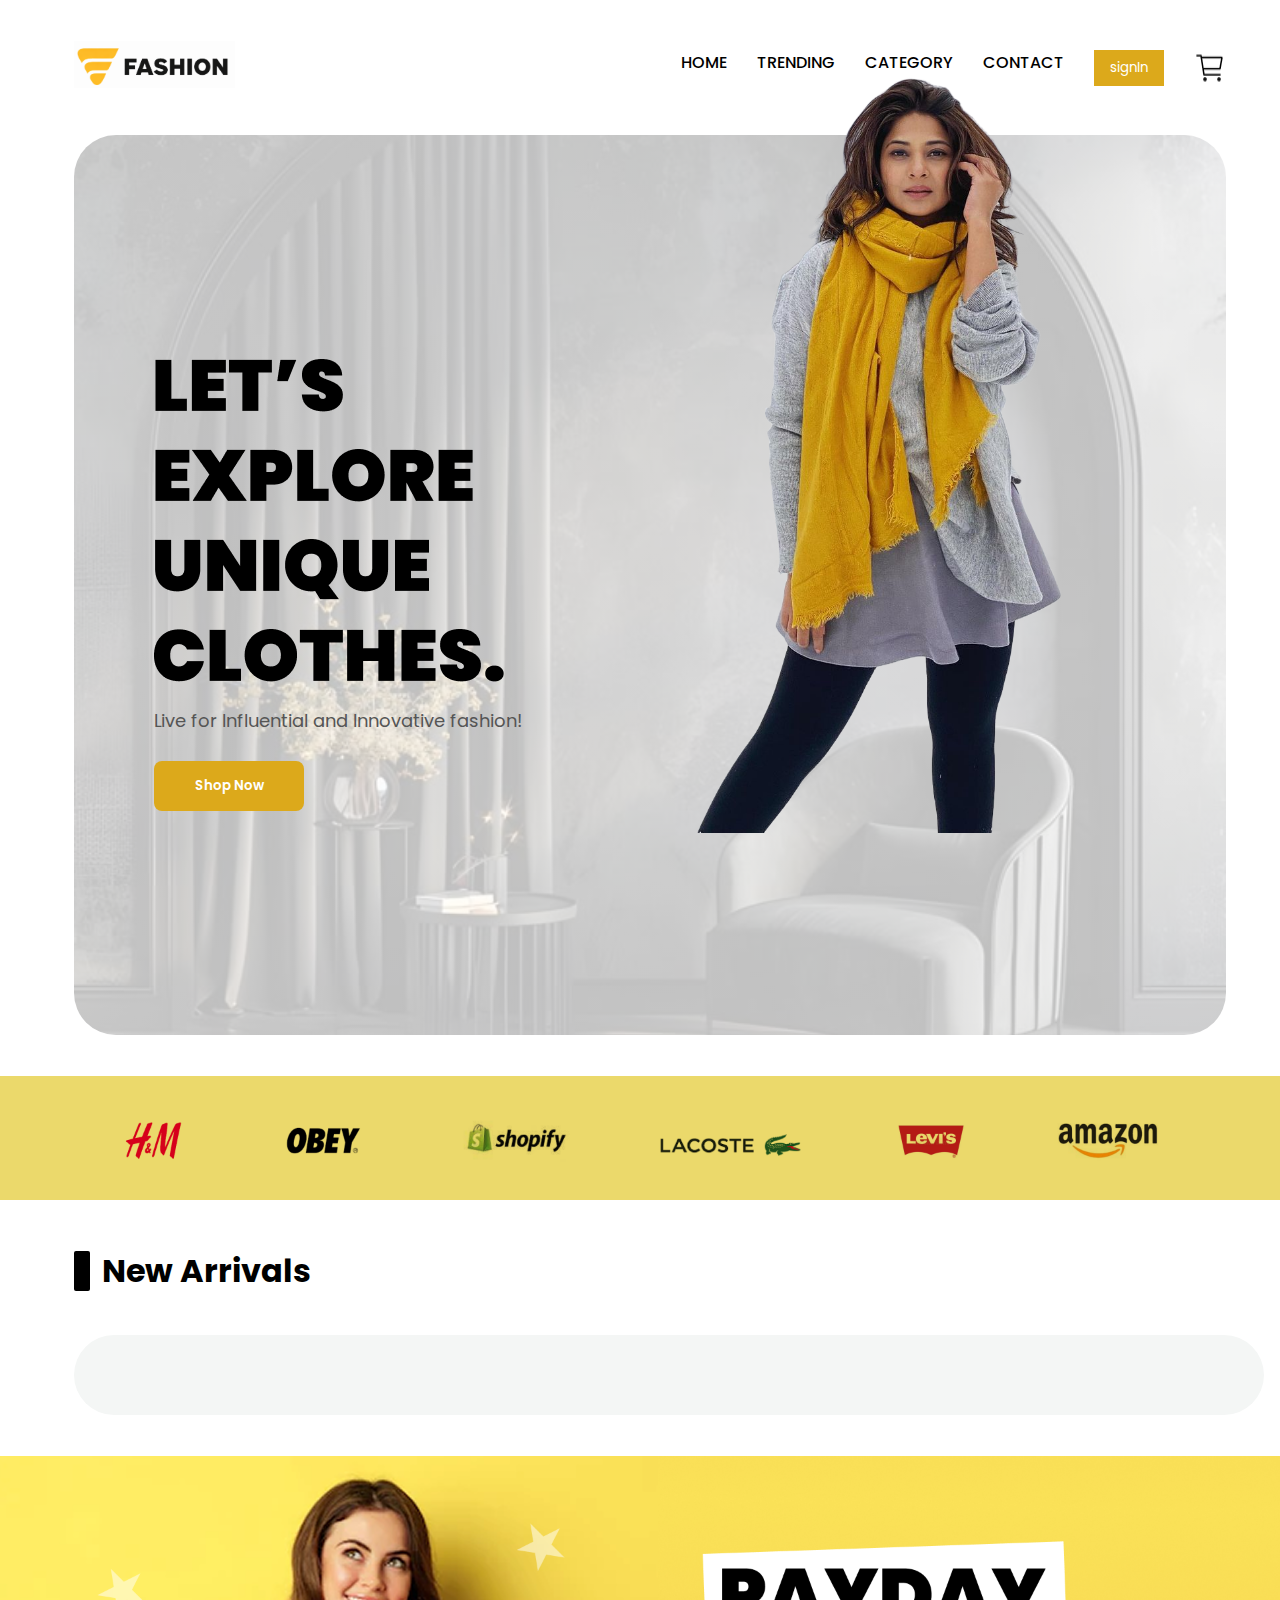
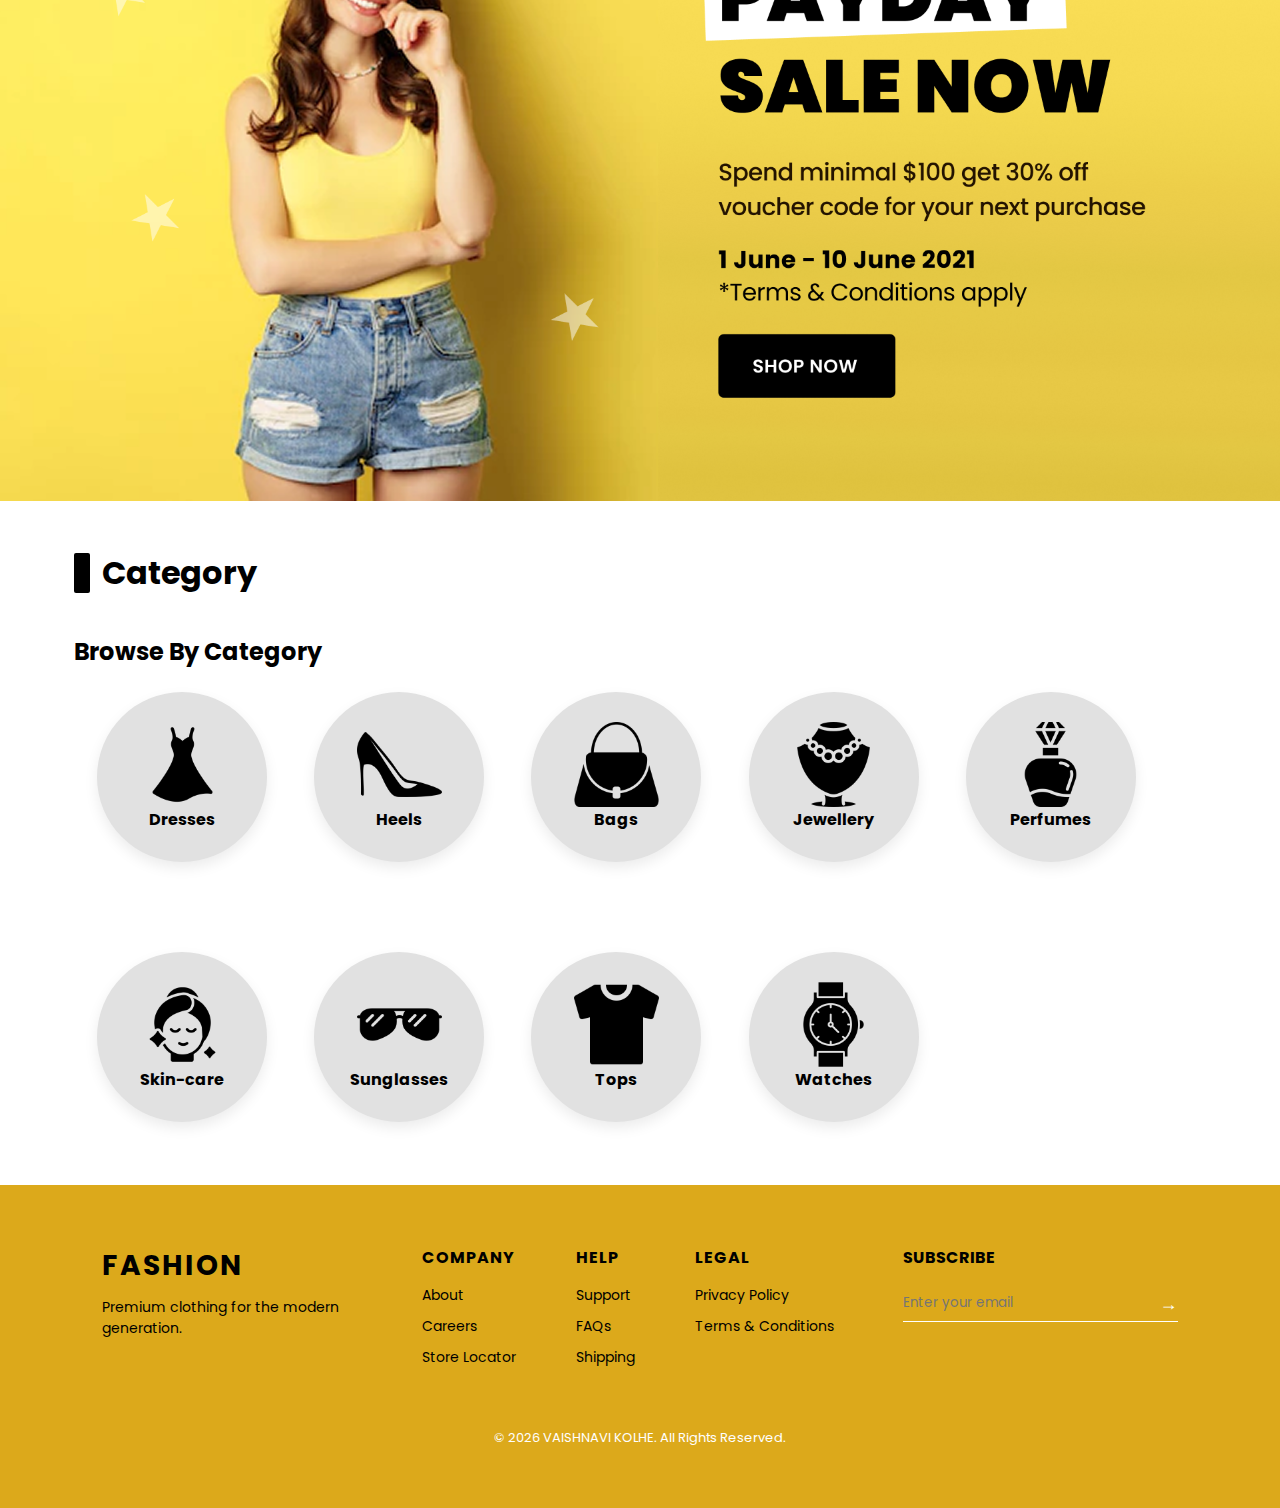
<file: index.html>
<!DOCTYPE html>
<html lang="en">

<head>
    <meta charset="UTF-8">
    <meta name="viewport" content="width=device-width, initial-scale=1.0">
    <title>ecom</title>
    <link rel="stylesheet" href="style.css">
    <link rel="stylesheet" href="utility.css">

    <link rel="preconnect" href="https://fonts.googleapis.com">
    <link rel="preconnect" href="https://fonts.gstatic.com" crossorigin>
    <link
        href="https://fonts.googleapis.com/css2?family=Poppins:ital,wght@0,300;0,400;0,500;0,600;0,700;0,800;0,900;1,300;1,400;1,500;1,600;1,700;1,800;1,900&display=swap"
        rel="stylesheet">
</head>

<body>

    <!-- nav start -->
    <header >
        <nav class="navbar hero-margin">
            <div class="nav-cont flex">

                <div class="logo">
                    <img src="./image/tag.png" alt="">
                </div>

                <div class="nav-item">
                    <ul class="nav-links">
                        <li><a href="#home">HOME</a></li>
                        <li><a href="#trending">TRENDING</a></li>
                        <li><a href="#category">CATEGORY</a></li>
                        <li><a href="#contact">CONTACT</a></li>

                        <button class="loginbtn">signIn</button>
                        <div class="regContainer inactive"></div>
                        <img src="./image/Cart1 with buy.png" alt="" id="cart"></img>
                    </ul>
                </div>

                <div class="menu-icon" id="menuIcon">☰
                </div>


            </div>
        </nav>
    </header>
    <!-- nav end -->



    <!-- hero section start -->
    <section id="home">

        <main>
            <div class="hero hero-margin ">

                <div class="left">
                    <img src="./image/EXPLORE.png" alt="" class="hero-tag">
                    <div class="hero-para">
                        Live for Influential and Innovative fashion!
                    </div>
                    <button class="">Shop Now</button>
                </div>

                <div class="right">
                    <img src="./image/Jennifer-Winget-png-image.png" alt="" class="hero-img">
                </div>


            </div>
            <div class="hero-brand">
                <img src="./image/Brands.png" alt="">
            </div>

        </main>
    </section>
    <!-- hero section end -->



    <!--  new-arrivals start -->
    <section id="trending">
        <div class="new-arrival hero-margin">

            <div class="title-box">
                <div class="title-rect"></div>
                <h1>New Arrivals</h1>
            </div>

            <div class="arrival-cards">
                <div class="card-cont">

                </div>

            </div>
        </div>
    </section>
    <!--  new-arrivals end -->



    <!-- Bannner start-->
    <div class="banner">
        <img src="./image/Banner.png" alt="">
    </div>
    <!-- Bannner end-->



    <!-- Category section start-->
    <section id="category">
        <div class="category hero-margin">
            <div class="cat-title title-box">
                <div class="title-rect"></div>
                <h1>Category </h1>
            </div>

            <div class="cat-cont">
                <div class="Cat-heading">
                    <h2>Browse By Category</h2>
                    <!-- <div class="arrows">
                        <img src="./image/icons_arrow-left.png" alt="">
                        <img src="./image/icons arrow-right.png" alt="">
                    </div> -->
                </div>

                <div class="cat-items grid" id="catItemCont">

                    <div class="item flex-col" data-category="womens-dresses">
                        <img src="./image/dress.png" alt="womens dresses">
                        <h4 class="cat-name">Dresses</h4>
                    </div>

                    <div class="item flex-col" data-category="womens-shoes">
                        <img src="./image/high-heel.png" alt="womens shoe">
                        <h4 class="cat-name">Heels</h4>
                    </div>

                    <div class="item flex-col" data-category="womens-bags">
                        <img src="./image/purse.png" alt="womens bags">
                        <h4 class="cat-name">Bags</h4>
                    </div>

                    <div class="item flex-col" data-category="womens-jewellery">
                        <img src="./image/necklace.png" alt="womens jewellery">
                        <h4 class="cat-name">Jewellery</h4>
                    </div>

                    <div class="item flex-col" data-category="fragrances">
                        <img src="./image/perfume.png" alt="fragrances">
                        <h4 class="cat-name">Perfumes</h4>
                    </div>

                    <div class="item flex-col" data-category="skin-care">
                        <img src="./image/glowing-skin.png" alt="skin care">
                        <h4 class="cat-name">Skin-care</h4>
                    </div>

                    <div class="item flex-col" data-category="sunglasses">
                        <img src="./image/sunglasses.png" alt="sunglasses">
                        <h4 class="cat-name">Sunglasses</h4>
                    </div>

                    <div class="item flex-col" data-category="tops">
                        <img src="./image/shirt.png" alt="tops">
                        <h4 class="cat-name">Tops</h4>
                    </div>

                    <div class="item flex-col" data-category="womens-watches">
                        <img src="./image/hand-watch.png" alt="watches">
                        <h4 class="cat-name">Watches</h4>
                    </div>

                </div>
            </div>

        </div>
    </section>
    <!-- Category section end-->



    <!-- footer section start -->
    <footer class="footer" id="contact">
        <div class="footer-wrapper">

            <!-- Brand -->
            <div class="footer-brand">
                <h2>FASHION</h2>
                <p>Premium clothing for the modern generation.</p>
            </div>

            <!-- Links -->
            <div class="footer-columns">

                <div class="footer-col">
                    <h4>Company</h4>
                    <a href="#">About</a>
                    <a href="#">Careers</a>
                    <a href="#">Store Locator</a>
                </div>

                <div class="footer-col">
                    <h4>Help</h4>
                    <a href="#">Support</a>
                    <a href="#">FAQs</a>
                    <a href="#">Shipping</a>
                </div>

                <div class="footer-col">
                    <h4>Legal</h4>
                    <a href="#">Privacy Policy</a>
                    <a href="#">Terms & Conditions</a>
                </div>

            </div>

            <!-- Newsletter -->
            <div class="footer-newsletter">
                <h4>Subscribe</h4>
                <div class="newsletter-box">
                    <input type="email" placeholder="Enter your email">
                    <button>→</button>
                </div>
            </div>

        </div>

        <div class="footer-bottom">
            <p>© 2026 VAISHNAVI KOLHE. All Rights Reserved.</p>
        </div>
    </footer>

    <!-- footer section end -->

    <div id="msg"></div>
    <script src="script.js"></script>
</body>

</html>
</file>
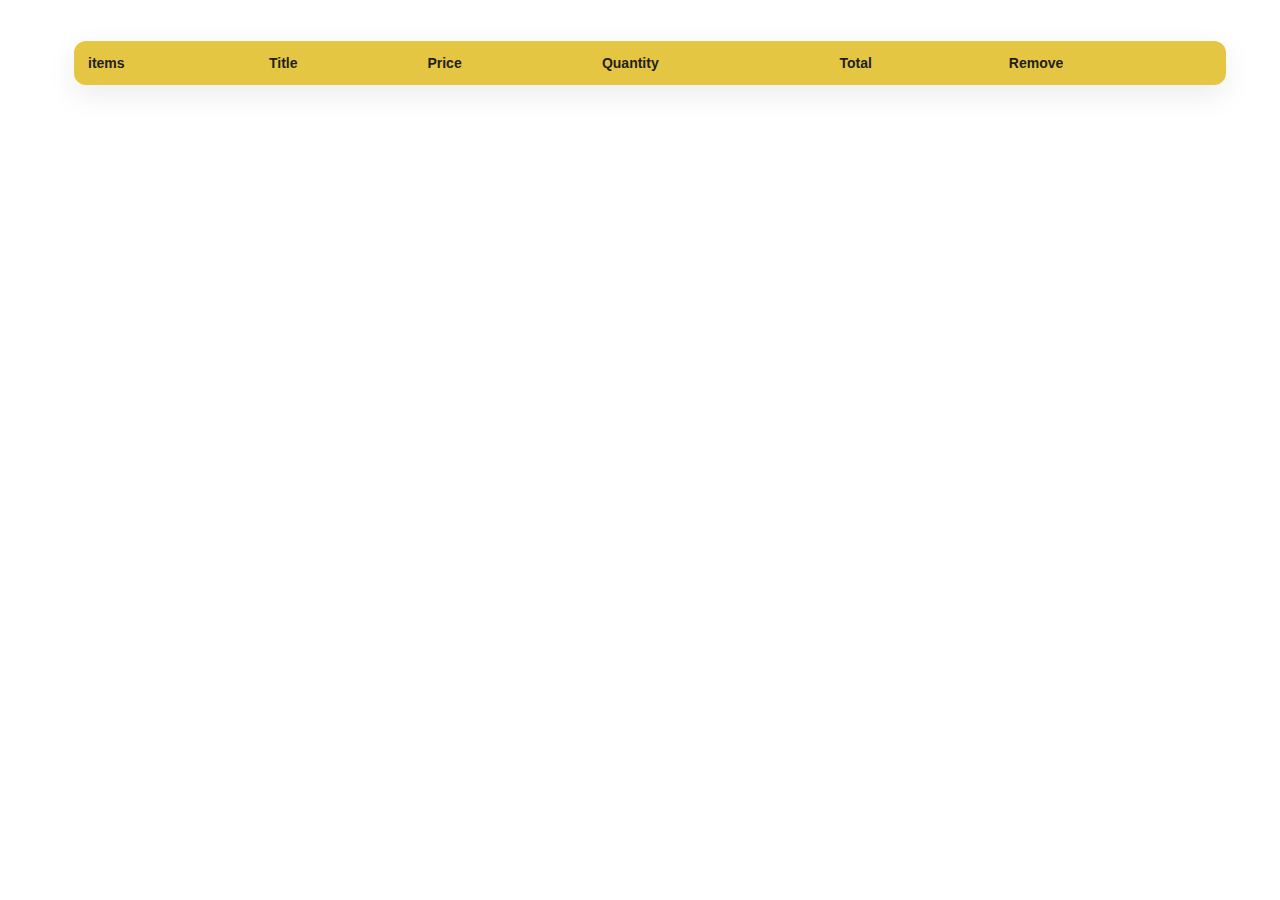
<file: cart.html>
<!DOCTYPE html>
<html lang="en">

<head>
    <meta charset="UTF-8">
    <meta name="viewport" content="width=device-width, initial-scale=1.0">
    <title>Cart</title>
    <link rel="stylesheet" href="style.css">
    <link rel="stylesheet" href="utility.css">
</head>

<body>
    <div id="nav">
    </div>

    <table class="hero-margin" id="item-table">
        <thead>
            <tr>
                <th>items</th>
                <th>Title</th>
                <th>Price</th>
                <th>Quantity</th>
                <th>Total</th>
                <th>Remove</th>
            </tr>
        </thead>

        <tbody id="table-body">
            <tr>
                <td>V</td>
                <td>HTML, CSS, JS</td>
                <td>Fresher</td>
                <td>Fresher</td>
                <td>Fresher</td>
                <td>Fresher</td>
            </tr>
        </tbody>
    </table>

    <script src="cart.js"></script>
</body>

</html>
</file>
<file: style.css>
*,
body {
  padding: 0;
  margin: 0;
  box-sizing: border-box;
}

* {
  font-family: "Poppins", sans-serif;
  font-style: normal;
}

:root {
  --primary-color: #dca91b;
  --secondary-color: rgb(225, 225, 225);
}


.nav-cont {
  gap: 446px;
  justify-content: space-around;
}


.nav-links {
  display: flex;
  list-style: none;
  gap: 30px;
}

.nav-item button,
.left button {
  padding: 8px 16px;
  border: none;
  background: var(--primary-color);
  color: white;
  cursor: pointer;
}

.nav-links li a {
  color: black;
  font-weight: 500;
  text-decoration: none;

}

.nav-links li a:hover {
  background-color: #E5C643;
}

.menu-icon {
  display: none;
}

.logo img {
  width: 160.5px;
}

.regContainer {
  position: fixed;
  z-index: 10;
  top: 100px;
  left: 33rem;
  min-height: 10px;
}


/* home page */
.hero {
  background-color: var(--secondary-color);
  border-radius: 42px;
  min-height: 100vh;
  display: flex;
  justify-content: space-between;
  align-items: center;
  width: 90%;
  box-sizing: border-box;
  padding: 0 80px;
  position: relative;
  border: 1px solid rgba(0, 0, 0, 0.05);
}

.hero {
  background:
    linear-gradient(rgba(255, 255, 255, 0.75), rgba(255, 255, 255, 0.75)),
    url("./image/62c4d59be2ade8cf7741a68d76dbb44a.jpg");
  background-size: cover;
  background-position: center;
  background-repeat: no-repeat;
  border: none;
}

.hero .left {
  width: 50%;
  display: flex;
  flex-direction: column;
  gap: 25px;
  z-index: 1;
}

.hero-tag {
  max-width: 350px;
}

.hero-para {
  font-size: 18px;
  color: #555;
  line-height: 1.6;
}

.hero button {
  width: 150px;
  height: 50px;
  border-radius: 8px;
  border: none;
  background-color: var(--primary-color);
  font-weight: 600;
  cursor: pointer;
  transition: all 0.3s ease;
}

.hero button:hover {
  background-color: #d4b534;
  transform: translateY(-3px);
}

.hero .right img {
  position: absolute;
  height: 764px;
  top: -66px;
  right: 23px;
}

.hero-brand img {
  width: 100%;
  height: auto;
  z-index: 11;
}




/* arrival section */
.new-arrival {
  display: flex;
  flex-direction: column;
  gap: 40px;
  width: 93%;
}

.arrival-cards {
  background-color: #F4F6F5;
  border-radius: 42px;
  padding: 40px;
}

.card-cont {
  display: grid;
  grid-template-columns: repeat(3, 1fr);
  gap: 30px;

}


.banner img {
  height: 60%;
  width: 100%;
}

/* Category */
.cat-cont {
  /* border: 1px solid #000; */
  margin: 37px 0px;
}

.cat-items {
  display: grid;
  grid-template-columns: auto auto auto auto auto;
  padding: 23px;
  height: 100%;
  row-gap: 90px;
}

.item {
  /* border: 1px solid #000; */
  background-color: var(--secondary-color);
  height: 170px;
  width: 170px;
  border-radius: 50%;
  transition: transform 0.3s ease, box-shadow 0.3s ease;
  box-shadow: 0 6px 14px rgba(0, 0, 0, 0.08);
}

.item:hover {
  transform: translateY(-6px);
  box-shadow: 0 12px 30px rgba(229, 198, 67, 0.45);
}

.item img {
  height: 50%;
}


/* CAtegory */
.category-cards {
  padding: 43px;

}

.product-cont {
  display: grid;
  grid-template-columns: auto;
  position: absolute;
  justify-items: center;
  margin: 0 12px;
  padding: 12px;
}

.product-box {
  /* border: 2px solid red; */
  margin: 10px;
  display: flex;
  justify-content: center;
  gap: 12px;
  padding: 10px;
  width: 95%;
  background-color: rgb(242 242 242);
  transition: transform 0.3s ease, box-shadow 0.3s ease;
  box-shadow: 0 6px 14px rgba(4, 4, 4, 0.08);
}

.product-img {
  /* border: 2px solid black; */
  height: 100%;
  width: 45%;
}

.product-img img {
  width: 100%;
  height: 100%;
  border-radius: 3px;
  box-shadow: 0 4px 10px rgba(0, 0, 0, 0.12);
}

.product-info {
  /* border: 2px solid black; */
  height: 353.75px;
  position: relative;
  padding: 12px;
  display: flex;
  flex-direction: column;
  justify-content: space-evenly;
  line-height: 1.8rem;
  border-radius: 3px;
  box-shadow: 0 4px 10px rgba(0, 0, 0, 0.12);
}

.addtocart-btn {
  background-color: var(--primary-color);
  border-radius: 50%;
  width: 53px;
  padding: 4px;
}

.quantity-btn {
  border: 2px solid black;
  height: 23px;
  width: 79px;
  justify-content: space-evenly;
  background-color: var(--primary-color);
  border-radius: 20px;
  margin-bottom: 12px;
}

/* footer */
.footer {
  background: var(--primary-color);
  color: black;
  padding: 60px 8%;
  font-family: Arial, sans-serif;
}

.footer-wrapper {
  display: flex;
  justify-content: space-between;
  flex-wrap: wrap;
  gap: 40px;
}

.footer-brand h2 {
  font-size: 28px;
  margin-bottom: 10px;
  letter-spacing: 2px;
}

.footer-brand p {
  color: black;
  max-width: 250px;
  font-size: 14px;
}

.footer-columns {
  display: flex;
  gap: 60px;
  flex-wrap: wrap;
}

.footer-col h4 {
  margin-bottom: 15px;
  font-size: 16px;
  text-transform: uppercase;
  letter-spacing: 1px;
}

.footer-col a {
  display: block;
  margin-bottom: 10px;
  text-decoration: none;
  color: black;
  font-size: 14px;
  transition: 0.3s;
}

.footer-col a:hover {
  color: #fff;
}

.footer-newsletter h4 {
  margin-bottom: 15px;
  text-transform: uppercase;
  font-size: 16px;
}

.newsletter-box {
  display: flex;
  border-bottom: 1px solid white;
}

.newsletter-box input {
  background: transparent;
  border: none;
  outline: none;
  color: #fff;
  padding: 8px 0;
  flex: 1;
}

.newsletter-box button {
  background: none;
  border: none;
  color: #fff;
  font-size: 18px;
  cursor: pointer;
}

.footer-bottom {
  margin-top: 50px;
  text-align: center;
  font-size: 13px;
  color: white;
}



/* responsive */
@media (max-width: 768px) {

  .menu-icon {
    display: block;
  }

  .nav-links {
    position: absolute;
    top: 109px;
    left: 72px;
    background: white;
    flex-direction: column;
    width: 200px;
    padding: 20px;
    display: none;
    box-shadow: 0 6px 20px rgba(0, 0, 0, 0.15);
    border-radius: 10px;
    z-index: 1;
  }

  .active {
    display: flex;
  }

  #cart {
    width: 23px;
    height: 23px;
  }

  .nav-cont {
    gap: 30px;
  }

  .hero {
    flex-direction: column;
    text-align: center;
    padding: 40px 20px;
  }

  .hero .left,
  .hero .right {
    width: 100%;
  }

  .hero-tag {
    margin: 0 auto;
  }

  .hero button {
    margin: 0 auto;
  }

  .card-cont {
    grid-template-columns: 1fr;
  }

  .cat-items {
    grid-template-columns: auto auto;
    gap: 20px;
  }
}
</file>
<file: utility.css>
*{
    margin: 0;padding: 0;
}

.flex {
    display: flex;
    align-items: center;
}

.flex-col {
    display: flex;
    flex-direction: column;
    align-items: center;
    justify-content: center;
    
}
:root {
  --primary-color: #dca91b;
  --secondary-color: rgb(225, 225, 225);
}

.display-none{
  display: none;
}
.active{
  display: block;
}

.hero-margin {
    margin: 40.5px 74px;
}

.title-box {
    display: flex;
    align-items: center;
    gap: 12px;
}

.title-rect {
    height: 40px;
    width: 16px;
    border-radius: 2px;
    background-color: black;
}

.card-box {
    /* border: 2px solid red; */
    margin: 10px;
    display: flex;
    flex-direction: column;
    justify-content: center;
    gap: 12px;
    padding: 8px;
    width: 300px;
    height: 420px;
    box-shadow: 0 10px 25px rgb(108 103 76 / 83%);
  border-radius: 10px;
}

.card-img {
    height: 80%;
}
.card-img img {
    width: 100%;
    height: 100%;
    object-fit: contain;
}

.card-info {
    height: 15%;
    position: relative;
    padding: 8px;
}
.card-arrow{
  position: absolute;
  right: 12px;
}



/* table for cart */
table {
    width: 90%;
    margin: 30px auto;
    border-collapse: separate;
    border-spacing: 0;
    background: #ffffff;
    border-radius: 12px;
    overflow: hidden;
    box-shadow: 0 10px 30px rgba(0, 0, 0, 0.08);
}

th{
    background-color: #E5C643;
    color: #1f1f1f;
    padding: 14px;
    text-align: left;
    font-size: 14px;
    font-weight: 600;
}

td {
    padding: 14px;
    color: #333;
    border-bottom: 1px solid #eee;
}

/* Remove last border */
tr:last-child td {
    border-bottom: none;
}

/* Hover effect */
tbody tr {
    transition: background 0.25s ease, transform 0.2s ease;
}

tbody tr:hover {
    background-color: #fff8e1;
    transform: scale(1.01);
}

/* Image inside table */
td img {
    border-radius: 3px;
    box-shadow: 0 4px 10px rgba(0,0,0,0.12);
}

td.remove {
    font-weight: bold;
    transition: transform 0.2s ease, color 0.2s ease;
}

td.remove:hover {
    transform: scale(1.2);
    color: #e60000;
}


.totalCont{
    padding: 12px;
    width: 166px;
    background-color: var(--primary-color);
    margin: 17px;
    border-radius: 32px;
}


/* global massage */
#msg {
    position: fixed;
    top: 20px;
    right: 40vw;
    padding: 10px 14px;
    border-radius: 5px;
    font-size: 14px;
    display: none;
}

#msg.success {
    background: #d1fae5;
    color: #065f46;
}

#msg.error {
    background: #fee2e2;
    color: #7f1d1d;
}
</file>
